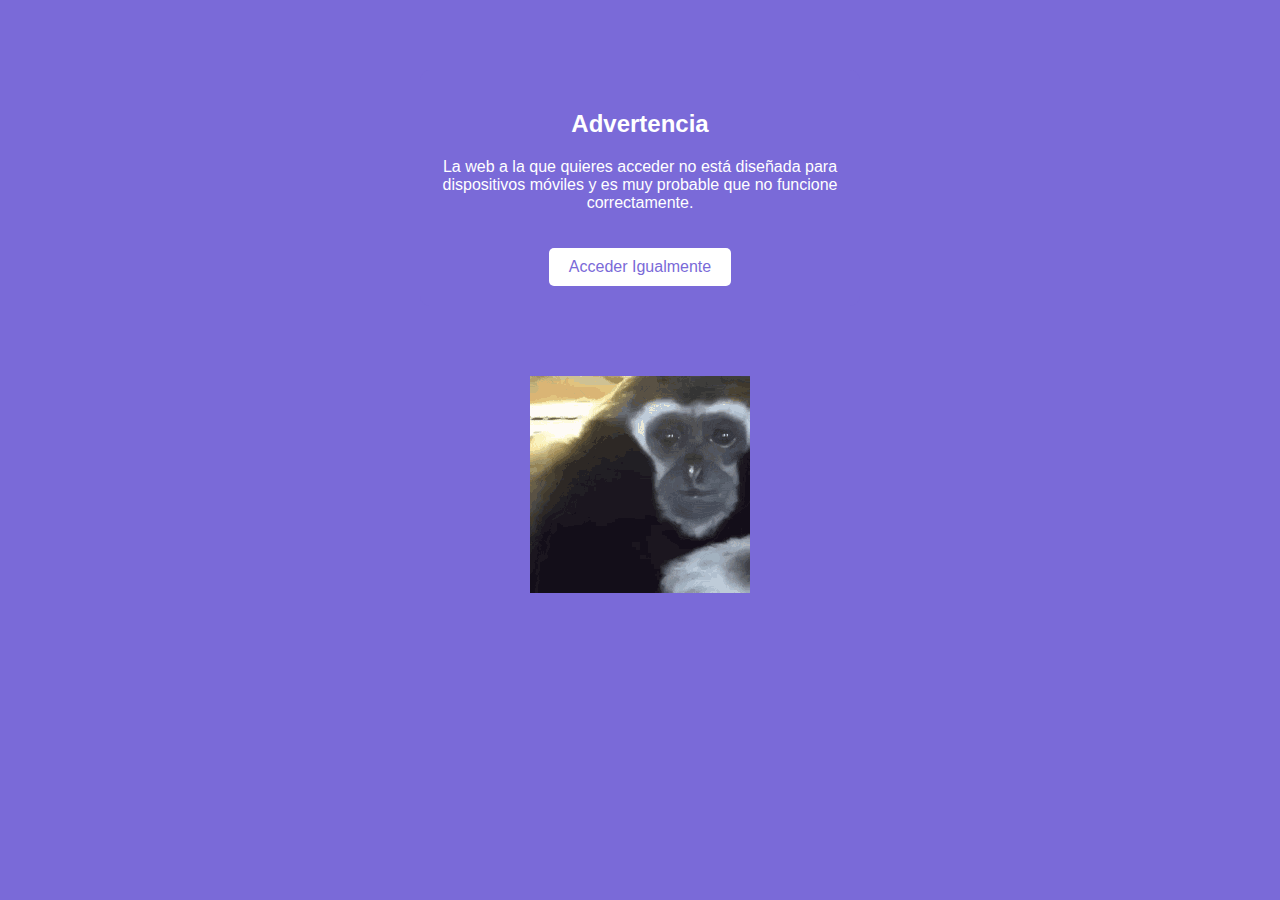
<file: advertencia.html>
<!DOCTYPE html>
<html lang="es">
<head>
    <meta charset="UTF-8">
    <meta name="viewport" content="width=device-width, initial-scale=1.0">
    <title>Advertencia</title>
    <style>
        body {
            background-color: #7a6ad8;
            color: #fff;
            font-family: 'Arial', sans-serif;
            text-align: center;
            padding: 20px;
            margin: 0;
        }

        #warning-message {
            background-color: #7a6ad8;
            padding: 20px;
            border-radius: 10px;
            max-width: 400px;
            margin: 50px auto;
        }

        #access-button {
            background-color: #fff;
            color: #7a6ad8;
            padding: 10px 20px;
            border-radius: 5px;
            text-decoration: none;
            display: inline-block;
            margin-top: 20px;
        }
    </style>
</head>
<body>

<div id="warning-message">
    <h2>Advertencia</h2>
    <p>La web a la que quieres acceder no está diseñada para dispositivos móviles y es muy probable que no funcione correctamente.</p>
    <a href="index.html?ignoreWarning=true" id="access-button">Acceder Igualmente</a>
</div>

<img src="jaja.gif" alt="GIF" style="max-width: 100%; height: auto; margin-top: 20px;">

</body>
</html>
</file>
